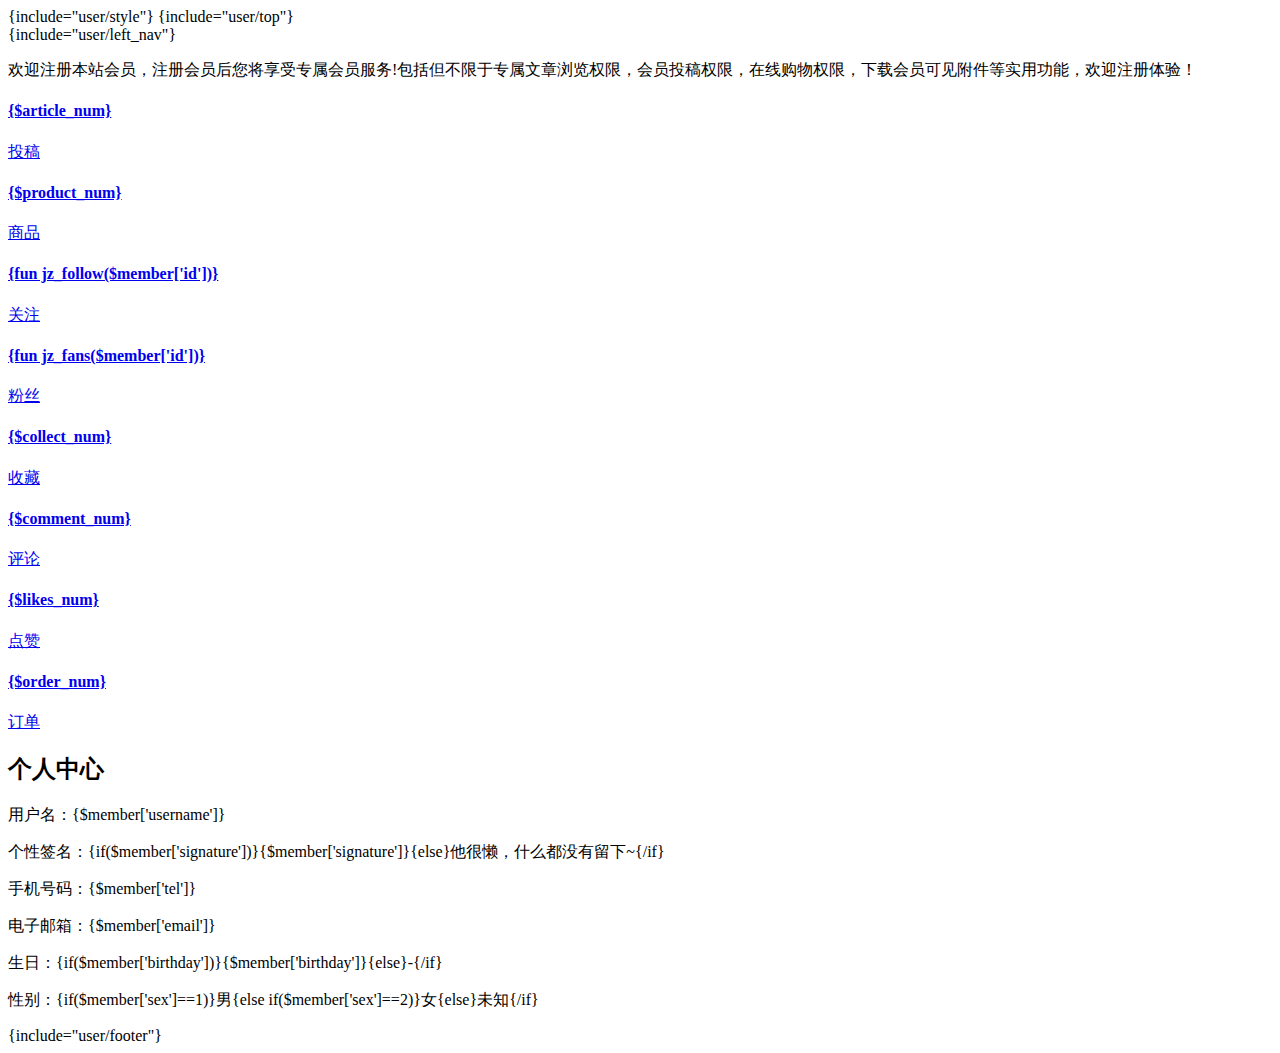
<file: Home/tpl/default/user/index.html>
<!DOCTYPE html>
<html lang="en">
<head>
  <meta charset="UTF-8">
  <meta name="viewport" content="width=device-width, initial-scale=1.0">
  <meta http-equiv="X-UA-Compatible" content="ie=edge">
  {include="user/style"}
  <title>个人中心</title>
</head>
<body>

{include="user/top"}

<div class="login-page page">
  <div class="container clearfix">
    {include="user/left_nav"}
    <div class="user-right">
      <div class="user-tips">
        <p><i class="iconfont iconxiaoxi3"></i> 欢迎注册本站会员，注册会员后您将享受专属会员服务!包括但不限于专属文章浏览权限，会员投稿权限，在线购物权限，下载会员可见附件等实用功能，欢迎注册体验！</p>
      </div>
      <div class="user-content">
        <div class="user-tab">
          <div class="num">
            <a href="{fun U('user/posts',['molds'=>'article'])}" title="">
              <h4>{$article_num}</h4>
              <p>投稿</p>
            </a>
          </div>
          <div class="num">
            <a href="{fun U('user/posts',['molds'=>'product'])}" title="">
              <h4>{$product_num}</h4>
              <p>商品</p>
            </a>
          </div>
          <div class="num">
            <a href="{fun U('user/follow')}" title="">
              <h4>{fun jz_follow($member['id'])}</h4>
              <p>关注</p>
            </a>
          </div>
          <div class="num">
            <a href="{fun U('user/fans')}" title="">
              <h4>{fun jz_fans($member['id'])}</h4>
              <p>粉丝</p>
            </a>
          </div>
          <div class="num">
            <a href="{fun U('user/collect')}" title="">
              <h4>{$collect_num}</h4>
              <p>收藏</p>
            </a>
          </div>
          <div class="num">
            <a href="{fun U('user/comment')}" title="">
              <h4>{$comment_num}</h4>
              <p>评论</p>
            </a>
          </div>
          <div class="num">
            <a href="{fun U('user/likes')}" title="">
              <h4>{$likes_num}</h4>
              <p>点赞</p>
            </a>
          </div>
          <div class="num">
            <a href="{fun U('user/orders')}" title="">
              <h4>{$order_num}</h4>
              <p>订单</p>
            </a>
          </div>
        </div>
      </div>
      <div class="user-data">
        <h2>个人中心</h2>
        <p><span>用户名：</span><span>{$member['username']}</span></p>
        <p><span>个性签名：</span><span>{if($member['signature'])}{$member['signature']}{else}他很懒，什么都没有留下~{/if}</span></p>
        <p><span>手机号码：</span><span>{$member['tel']}</span></p>
        <p><span>电子邮箱：</span><span>{$member['email']}</span></p>
        <p><span>生日：</span><span>{if($member['birthday'])}{$member['birthday']}{else}-{/if}</span></p>
        <p><span>性别：</span><span>{if($member['sex']==1)}男{else if($member['sex']==2)}女{else}未知{/if}</span></p>
      </div>
    </div>
  </div>
</div>

{include="user/footer"}

</body>
</html>
</file>
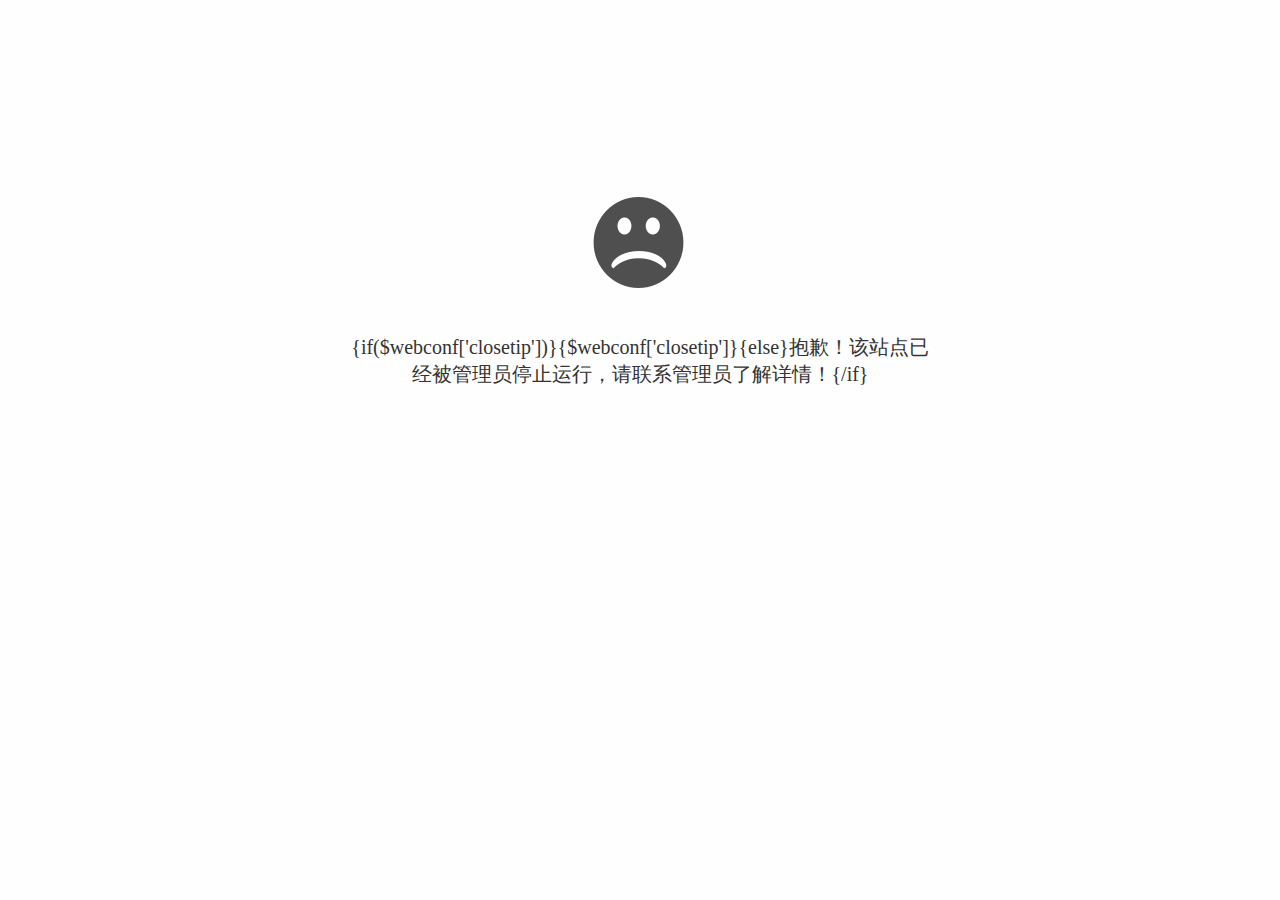
<file: static/common/close.html>
<!doctype html>
<html>
<head>
<meta charset="utf-8">
<title>抱歉，站点已暂停</title>
<style>
html,body,div,h1,*{margin:0;padding:0;}
body{
	background-color:#fefefe;
	color:#333
}
.box{
	width:580px;
	margin:0 auto;
}
h1{
	font-size:20px;
	text-align:center; 
	background:url([data-uri]) no-repeat top center; 
	padding-top:160px;
	margin-top:30%;
	font-weight:normal;
}

</style>
</head>

<body>
<div class="box">
<h1>{if($webconf['closetip'])}{$webconf['closetip']}{else}抱歉！该站点已经被管理员停止运行，请联系管理员了解详情！{/if}</h1>
</div>
</body>
</html>
</file>
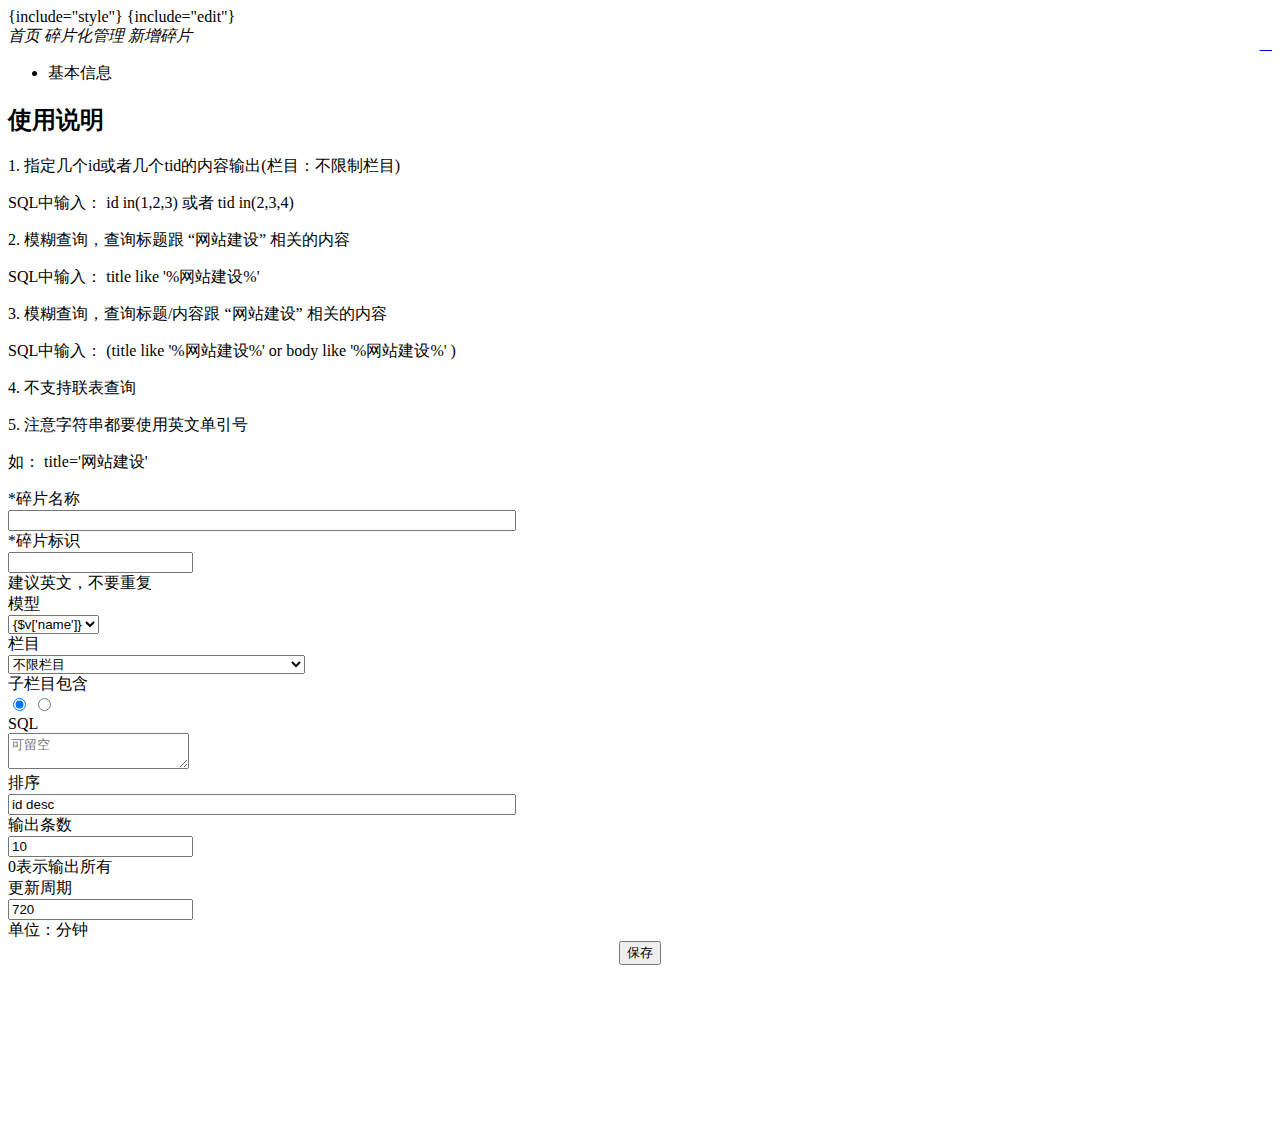
<file: A/t/tpl/addcache.html>
<!DOCTYPE html>
<html>
    
    <head>
       <meta charset="UTF-8">
        {include="style"}
		{include="edit"}
		
    </head>
    
    <body>
	 <div class="x-nav">
            <span class="layui-breadcrumb">
              <a><cite>首页</cite></a>
              <a><cite>碎片化管理</cite></a>
			  <a><cite>新增碎片</cite></a>
            </span>
            <a class="layui-btn layui-btn-small" style="line-height:1.6em;margin-top:3px;float:right"  href="javascript:location.replace(location.href);" title="刷新"><i class="iconfont" style="line-height:30px">&#xe6aa;</i></a>
        </div>
        <div class="x-body">
            <form class="layui-form layui-form-pane" >
			<input type="hidden" name="go" value="1" />
			
			<div class="layui-tab">
			  <ul class="layui-tab-title">
				<li class="layui-this">基本信息</li>
			  </ul>
			  <div class="layui-tab-content">
				<div class="layui-tab-item layui-show">
				
				<div class="layui-collapse">
		        <div class="layui-colla-item">
			    <h2 class="layui-colla-title">使用说明</h2>
				<div class="layui-colla-content">
				<div class="row">
				<p>1. 指定几个id或者几个tid的内容输出(栏目：不限制栏目)</p>
				<p>SQL中输入：  id in(1,2,3)  或者  tid in(2,3,4)</p>
				<p>2. 模糊查询，查询标题跟 “网站建设” 相关的内容</p>
				<p>SQL中输入： title like '%网站建设%' </p>
				<p>3. 模糊查询，查询标题/内容跟 “网站建设” 相关的内容</p>
				<p>SQL中输入： (title like '%网站建设%' or body like '%网站建设%' ) </p>
				<p>4. 不支持联表查询 </p>
				<p>5. 注意字符串都要使用英文单引号</p>
				<p>如：  title='网站建设' </p>
				</div>
				</div>
				</div>
				</div>
				
				
				<div class="layui-form-item">
                    <label  class="layui-form-label">
                        <span class="x-red">*</span>碎片名称
                    </label>
                    <div class="layui-input-inline">
                        <input type="text" id="title" value="" style="width:500px;" name="title" required="" lay-verify="required"
                        autocomplete="off" class="layui-input">
                    </div>
                </div>
				<div class="layui-form-item">
                    <label  class="layui-form-label">
                        <span class="x-red">*</span>碎片标识
                    </label>
                    <div class="layui-input-inline">
                        <input type="text" id="field" value=""  name="field" required="" lay-verify="required"
                        autocomplete="off" class="layui-input">
                    </div>
					<div class="layui-form-mid layui-word-aux">
					  建议英文，不要重复
					</div>
                </div>
				<div class="layui-form-item">
					  <label class="layui-form-label">模型</label>
					  <div class="layui-input-inline">
						<select class="layui-input" name="molds" lay-filter="molds">
						{loop table="molds" isopen="1" orderby="id asc" as="v"}
						<option value="{$v['biaoshi']}">{$v['name']}</option>
						{/loop}
						</select>
					  </div>
				</div>
				<div class="layui-form-item">
					  <label class="layui-form-label">栏目</label>
					  <div class="layui-input-inline">
						<select class="layui-input" name="tid" lay-filter="tid">
						<option value="0">不限栏目</option>
						{foreach $classtypetree as $v}
						<option value="{$v['id']}">{fun str_repeat('--', $v['level'])}{$v['classname']}</option>
						{/foreach}
						
						</select>
					  </div>
				</div>
				<div class="layui-form-item" pane>
                    <label for="isall" class="layui-form-label">
                        <span class="x-red"></span>子栏目包含
                    </label>
                    <div class="layui-input-block">
						<input type="radio" name="isall" value="1" title="包含" checked>
						<input type="radio" name="isall" value="0" title="不包含">
                    </div>
                </div>
				<div class="layui-form-item layui-form-text">
					<label for="sql" class="layui-form-label">
						<span class="x-red"></span>SQL
					</label>
					<div class="layui-input-block">
						<textarea  name="sqls" placeholder="可留空" class="layui-textarea"></textarea>
					</div>
				</div>
				<div class="layui-form-item">
                    <label  class="layui-form-label">
                        <span class="x-red"></span>排序
                    </label>
                    <div class="layui-input-inline">
                        <input type="text" id="orders" value="id desc" style="width:500px;" name="orders" 
                        autocomplete="off" class="layui-input">
                    </div>
                </div>
				
				
				<div class="layui-form-item">
                    <label  class="layui-form-label">
                        <span class="x-red"></span>输出条数
                    </label>
                    <div class="layui-input-inline">
                        <input type="number" id="limits" value="10"  name="limits"  
                        autocomplete="off" class="layui-input">
                    </div>
					<div class="layui-form-mid layui-word-aux">
					  0表示输出所有
					</div>
                </div>
				
				<div class="layui-form-item">
                    <label  class="layui-form-label">
                        <span class="x-red"></span>更新周期
                    </label>
                    <div class="layui-input-inline">
                        <input type="number" id="times" value="720"  name="times" 
                        autocomplete="off" class="layui-input">
                    </div>
					<div class="layui-form-mid layui-word-aux">
					  单位：分钟
					</div>
                </div>
					
				</div>
				
			  </div>
			</div>
						
               
                
                <div class="layui-form-item"   style="text-align:center;">
                    
                     <button  class="layui-btn" lay-filter="save" lay-submit="">
                        保存
                    </button>
                </div>
            </form>
        </div>
		<br/>
		<br/>
		<br/>
		<br/>
		<br/>
		<br/>
		<br/>
		<br/>
		<br/>
      
        <script>
		
            layui.use(['laydate','form','layer','upload'], function(){
                $ = layui.jquery;
              var form = layui.form,layer = layui.layer,laydate = layui.laydate;
			 
			   form.on('select(tid)', function(data){
			 
			 
			  
			});
				
			    //监听提交
              form.on('submit(save)', function(data){
				$.post("{fun U('sys/addcache')}",data.field,function(r){
					var r = JSON.parse(r);
					if(r.code==0){
						layer.confirm(r.msg, {
						  btn: ['返回','确定'] //按钮
						}, function(){
						
							{if($webconf['admintpl']=='tpl')}
							window.location.href="{fun U('sys/datacache')}";
							{else}
							parent.location.reload();
							parent.layer.close(index);
							{/if}
						
						  
						}, function(){
						   window.location.href=r.url;
						});
						
					
					}else{
						layer.alert(r.msg, {icon: 5});
					}
				});
				
               
                return false;
              });
			  
			

              
            });
		
			
        </script>
      
    </body>

</html>
</file>
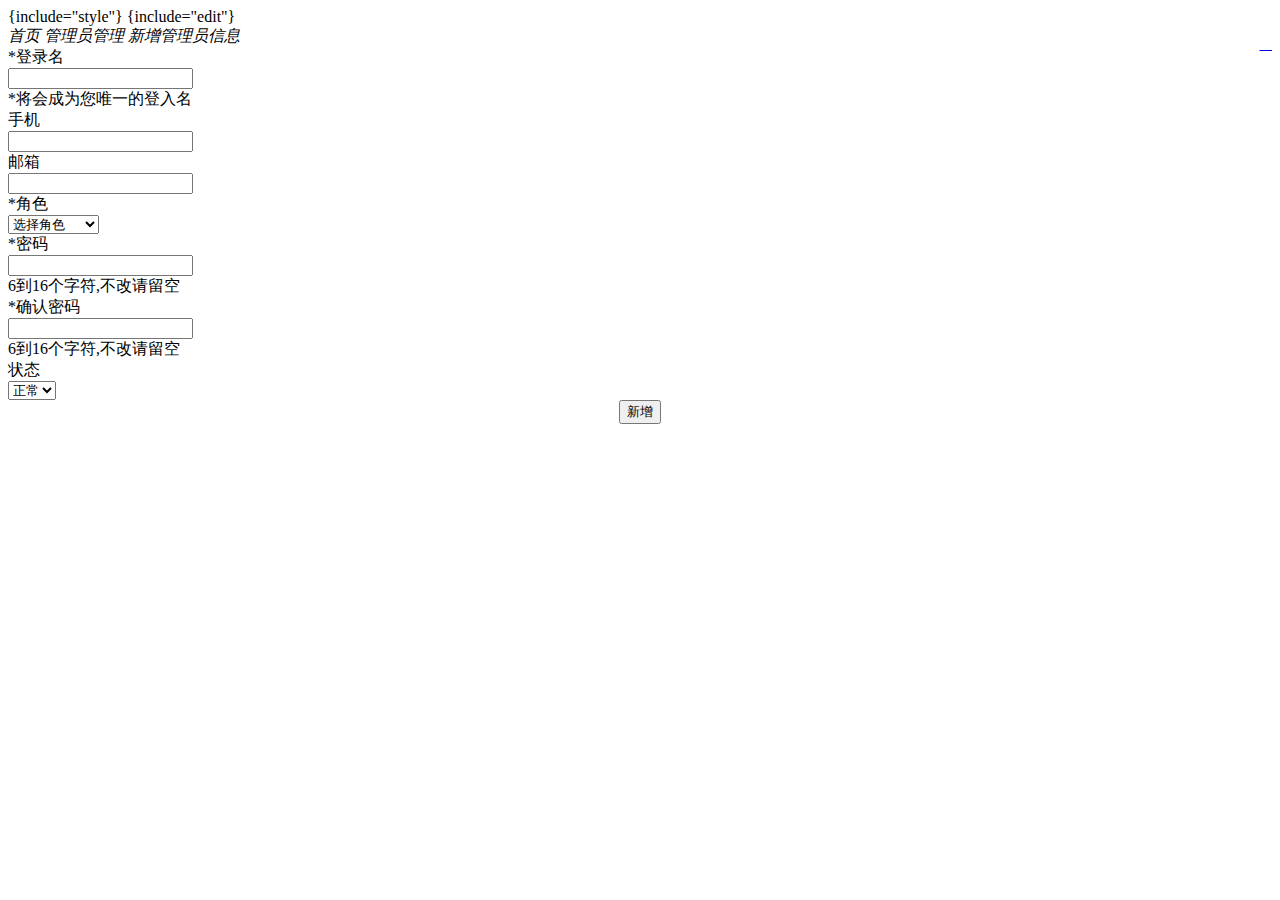
<file: A/t/tpl/admin-add.html>
<!DOCTYPE html>
<html>
  
  <head>
    <meta charset="UTF-8">
   {include="style"}
   {include="edit"}
  </head>
  
  <body>
	<div class="x-nav">
		<span class="layui-breadcrumb">
		  <a><cite>首页</cite></a>
		  <a><cite>管理员管理</cite></a>
		  <a><cite>新增管理员信息</cite></a>
		</span>
		<a class="layui-btn layui-btn-small" style="line-height:1.6em;margin-top:3px;float:right"  href="javascript:location.replace(location.href);" title="刷新"><i class="iconfont" style="line-height:30px">&#xe6aa;</i></a>
	</div>
    <div class="x-body">
	<div class="layui-card">
	    <div class="layui-card-body">
		<form class="layui-form layui-form-pane">
          <div class="layui-form-item">
              <label for="name" class="layui-form-label">
                  <span class="x-red">*</span>登录名
              </label>
              <div class="layui-input-inline">
                  <input type="text" id="name" name="name" required="" lay-verify="required"
                  autocomplete="off" value="" class="layui-input">
              </div>
              <div class="layui-form-mid layui-word-aux">
                  <span class="x-red">*</span>将会成为您唯一的登入名
              </div>
          </div>
          <div class="layui-form-item">
              <label for="tel" class="layui-form-label">
                  <span class="x-red"></span>手机
              </label>
              <div class="layui-input-inline">
                  <input type="text" value="" id="tel" name="tel" required="" lay-verify="tel"
                  autocomplete="off" class="layui-input">
              </div>
              
          </div>
          <div class="layui-form-item">
              <label for="email" class="layui-form-label">
                  <span class="x-red"></span>邮箱
              </label>
              <div class="layui-input-inline">
                  <input type="text" value="" id="email" name="email"
                  autocomplete="off" class="layui-input">
              </div>
              <div class="layui-form-mid layui-word-aux">
                  <span class="x-red"></span>
              </div>
          </div>
        
		 
          <div class="layui-form-item">
              <label class="layui-form-label"><span class="x-red">*</span>角色</label>
              <div class="layui-input-inline">
			  
                <select class="layui-input" name="gid" lay-filter="gid" lay-verify="required">
				<option value="">选择角色</option>
				{foreach $groups as $v}
				 {if($isadmin)}
				 <option value="{$v['id']}">{$v['name']}</option>
				 {else}
				 {if($v['id']!=1)}
				 <option value="{$v['id']}">{$v['name']}</option>
				 {/if}
				 {/if}
				
				{/foreach}
				
				</select>
              </div>
          </div>
		
		  <span id="ext_fields"></span>
				
				
		  
          <div class="layui-form-item">
              <label for="L_pass" class="layui-form-label">
                  <span class="x-red">*</span>密码
              </label>
              <div class="layui-input-inline">
                  <input type="password" id="L_pass" name="pass" required="" lay-verify="pass"
                  autocomplete="off" class="layui-input">
              </div>
              <div class="layui-form-mid layui-word-aux">
                  6到16个字符,不改请留空
              </div>
          </div>
          <div class="layui-form-item">
              <label for="L_repass" class="layui-form-label">
                  <span class="x-red">*</span>确认密码
              </label>
              <div class="layui-input-inline">
                  <input type="password" id="L_repass" name="repass" required="" lay-verify="repass"
                  autocomplete="off" class="layui-input">
              </div>
			  <div class="layui-form-mid layui-word-aux">
                  6到16个字符,不改请留空
              </div>
          </div>
		  <div class="layui-form-item">
			<label class="layui-form-label">状态</label>
			<div class="layui-input-inline">
			  <select name="status" lay-verify="required">
				
				<option value="1">正常</option>
				<option value="0">禁用</option>
				
			  </select>
			</div>
		  </div>
		   <input type="hidden" id="go" name="go" value="1">
		   <input type="hidden" name="token" value="{$token}">
          <div class="layui-form-item" style="text-align:center;">
              
              <button  class="layui-btn" lay-filter="add" lay-submit="">
                  新增
              </button>
          </div>
      </form>
		</div>
    </div>
    </div>
    <script>
	{include="fields"}
        layui.use(['form','layer'], function(){
            $ = layui.jquery;
          var form = layui.form
          ,layer = layui.layer;
        
         

          //监听提交
          form.on('submit(add)', function(data){
		  
		
           $.post("{fun U('adminadd')}",data.field,function(res){
				 var res = JSON.parse(res);
				
				 if(res.code==1){
					layer.msg(res.msg);
				 }else{
					 layer.msg("增加成功", {icon: 6,time: 2000},function () {
						// 获得frame索引
						 {if($webconf['admintpl']=='tpl')}
						   window.location.href="{fun U('adminlist')}";
						  {else}
						  var index = parent.layer.getFrameIndex(window.name);
							//关闭当前frame
							parent.layer.close(index);
							parent.location.href="{fun U('adminlist')}";
						  {/if}
						
						
					});
				 }
				 
			});
            return false;
          });
          
		   form.on('select(gid)', function(data){
			  /*
			  console.log(data.elem); //得到select原始DOM对象
			  console.log(data.value); //得到被选中的值
			  console.log(data.othis); //得到美化后的DOM对象
			  */
			  get_fields(data.value);
			});
          
        });
    </script>
   
  </body>

</html>
</file>
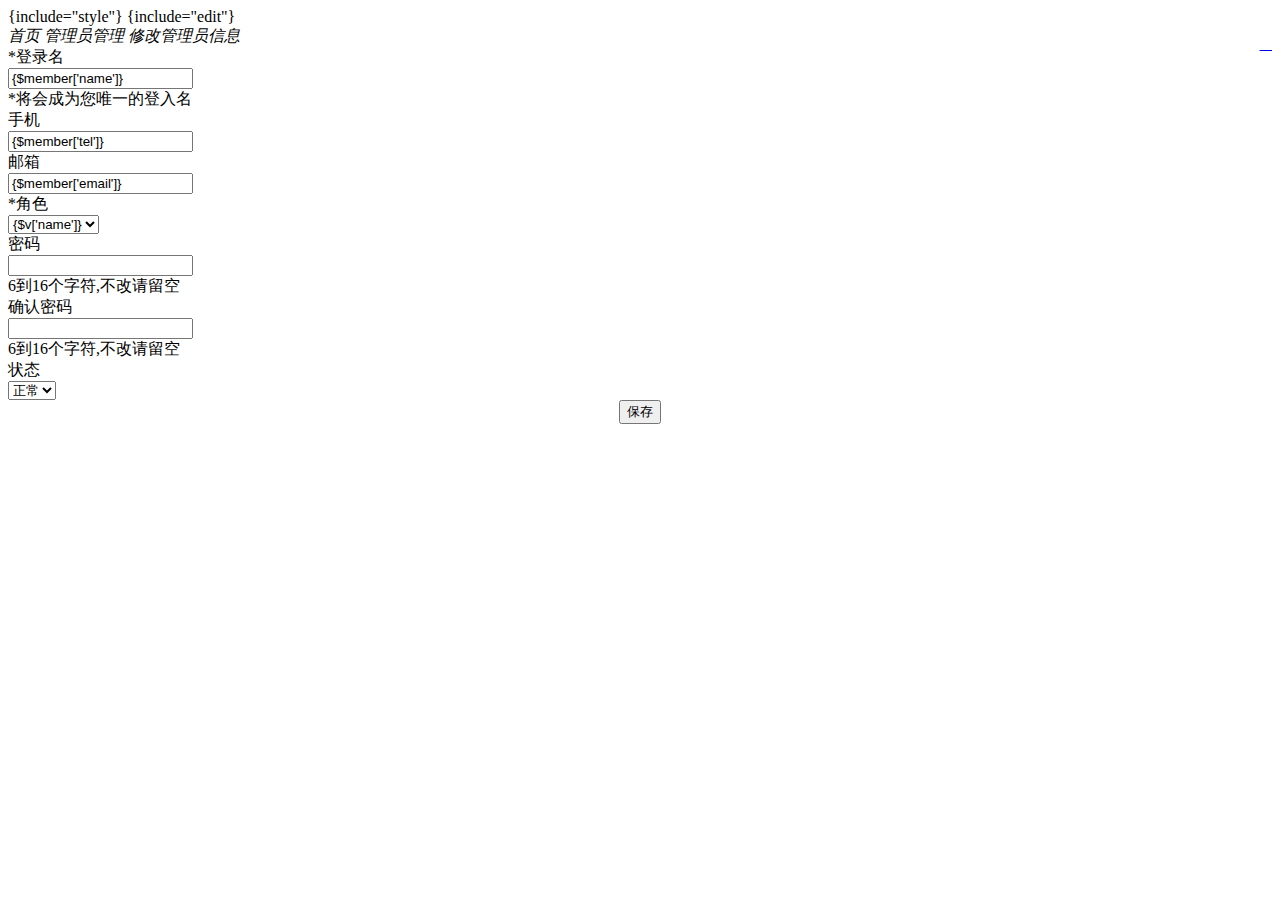
<file: A/t/tpl/admin-edit.html>
<!DOCTYPE html>
<html>
  
  <head>
    <meta charset="UTF-8">
   {include="style"}
   {include="edit"}
  </head>
  
  <body>
	<div class="x-nav">
		<span class="layui-breadcrumb">
		  <a><cite>首页</cite></a>
		  <a><cite>管理员管理</cite></a>
		  <a><cite>修改管理员信息</cite></a>
		</span>
		<a class="layui-btn layui-btn-small" style="line-height:1.6em;margin-top:3px;float:right"  href="javascript:location.replace(location.href);" title="刷新"><i class="iconfont" style="line-height:30px">&#xe6aa;</i></a>
	</div>
    <div class="x-body">
	<div class="layui-card">
	    <div class="layui-card-body">
        <form class="layui-form layui-form-pane">
          <div class="layui-form-item">
              <label for="name" class="layui-form-label">
                  <span class="x-red">*</span>登录名
              </label>
              <div class="layui-input-inline">
                  <input type="text" id="name" name="name" required="" lay-verify="required"
                  autocomplete="off" value="{$member['name']}" class="layui-input">
              </div>
              <div class="layui-form-mid layui-word-aux">
                  <span class="x-red">*</span>将会成为您唯一的登入名
              </div>
          </div>
          <div class="layui-form-item">
              <label for="tel" class="layui-form-label">
                  <span class="x-red"></span>手机
              </label>
              <div class="layui-input-inline">
                  <input type="text" value="{$member['tel']}" id="tel" name="tel" required="" lay-verify="tel"
                  autocomplete="off" class="layui-input">
              </div>
              
          </div>
          <div class="layui-form-item">
              <label for="email" class="layui-form-label">
                  <span class="x-red"></span>邮箱
              </label>
              <div class="layui-input-inline">
                  <input type="text" value="{$member['email']}" id="email" name="email"
                  autocomplete="off" class="layui-input">
              </div>
              <div class="layui-form-mid layui-word-aux">
                  <span class="x-red"></span>
              </div>
          </div>

		 
		 
          <div class="layui-form-item">
              <label class="layui-form-label"><span class="x-red">*</span>角色</label>
              <div class="layui-input-inline">
			  
                <select class="layui-input" name="gid" lay-filter="gid" lay-verify="required">
				
				{foreach $groups as $v}
				 {if($isadmin)}
				 <option value="{$v['id']}" {if($v['id']==$member['gid'])} selected {/if}>{$v['name']}</option>
				 {else}
				 {if($v['id']!=1)}
				 <option value="{$v['id']}" {if($v['id']==$member['gid'])} selected {/if}>{$v['name']}</option>
				 {/if}
				 {/if}
				
				{/foreach}
				
				</select>
              </div>
          </div>
		 
		  
		  <span id="ext_fields"></span>

          <div class="layui-form-item">
              <label for="L_pass" class="layui-form-label">
                  <span class="x-red"></span>密码
              </label>
              <div class="layui-input-inline">
                  <input type="password" id="L_pass" name="pass" required="" lay-verify="pass"
                  autocomplete="off" class="layui-input">
              </div>
              <div class="layui-form-mid layui-word-aux">
                  6到16个字符,不改请留空
              </div>
          </div>
		  
          <div class="layui-form-item">
              <label for="L_repass" class="layui-form-label">
                  <span class="x-red"></span>确认密码
              </label>
              <div class="layui-input-inline">
                  <input type="password" id="L_repass" name="repass" required="" lay-verify="repass"
                  autocomplete="off" class="layui-input">
              </div>
			  <div class="layui-form-mid layui-word-aux">
                  6到16个字符,不改请留空
              </div>
          </div>
		   <div class="layui-form-item">
			<label class="layui-form-label">状态</label>
			<div class="layui-input-inline">
			  <select name="status" lay-verify="required">
				
				<option {if($member['status']==1)}selected="selected"{/if}value="1">正常</option>
				<option {if($member['status']==0)}selected="selected"{/if} value="0">禁用</option>
				
			  </select>
			</div>
		  </div>
		  <input type="hidden" name="token" value="{$token}">
		  <input type="hidden" id="go" name="go" value="1">
          <input type="hidden" id="id" name="id" value="{$member['id']}">
          <div class="layui-form-item" style="text-align:center;">
              
              <button  class="layui-btn" lay-filter="add" lay-submit="">
                  保存
              </button>
          </div>
		</form>
		</div>
	</div>
    </div>
    <script>
	{include="fields"}
        layui.use(['form','layer'], function(){
            $ = layui.jquery;
          var form = layui.form
          ,layer = layui.layer;
        
         
        
          //监听提交
          form.on('submit(add)', function(data){
           
			$.post("{fun U('adminedit')}",data.field,function(res){
		
				 var res = JSON.parse(res);
				 
				 if(res.code==1){
				 layer.msg(res.msg);
				 }else{
					 layer.msg("修改成功！", {icon: 6},function () {
						// 获得frame索引
						var index = parent.layer.getFrameIndex(window.name);
						//关闭当前frame
						
						 {if($webconf['admintpl']=='tpl')}
						   window.location.href="{fun U('adminlist')}";
						  {else}
						   parent.layer.close(index);
						   parent.location.href="{fun U('adminlist')}";
						  {/if}
						
					});
				 }
				 
			});
           
            return false;
          });
          get_fields({$member['gid']},{$member['id']});
			form.on('select(gid)', function(data){
			  /*
			  console.log(data.elem); //得到select原始DOM对象
			  console.log(data.value); //得到被选中的值
			  console.log(data.othis); //得到美化后的DOM对象
			  */
			  get_fields(data.value,{$member['id']});
			});
          
        });
    </script>
 
  </body>

</html>
</file>
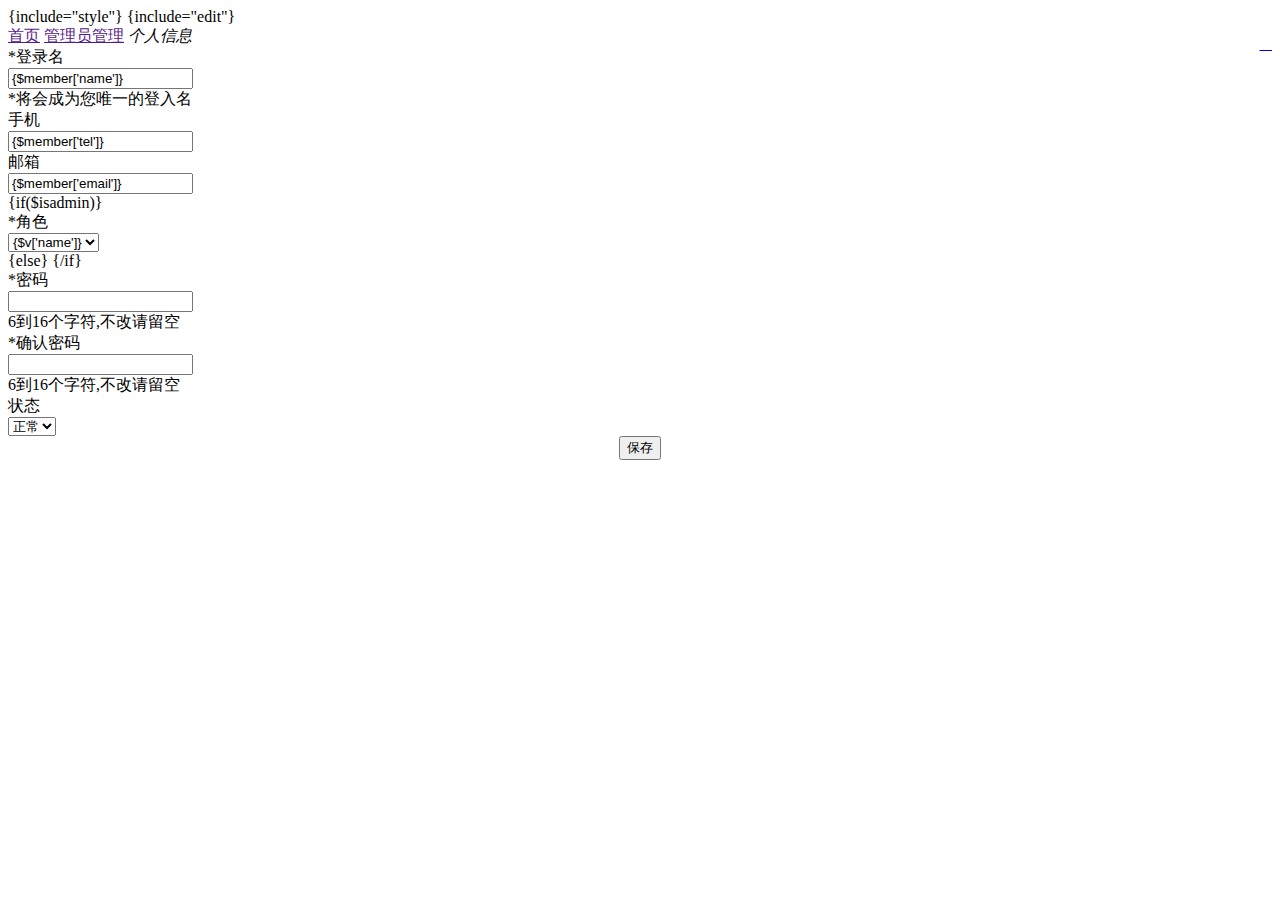
<file: A/t/tpl/admin.html>
<!DOCTYPE html>
<html>
  
  <head>
    <meta charset="UTF-8">
   {include="style"}
   {include="edit"}
  </head>
  
  <body>
  <div class="x-nav">
      <span class="layui-breadcrumb">
        <a href="">首页</a>
        <a href="">管理员管理</a>
        <a><cite>个人信息</cite></a>
      </span>
      <a class="layui-btn layui-btn-small" style="line-height:1.6em;margin-top:3px;float:right" href="javascript:location.replace(location.href);" title="刷新">
        <i class="iconfont" style="line-height:30px">&#xe6aa;</i></a>
    </div>
    <div class="x-body">
	<div class="layui-card">
	    <div class="layui-card-body">
        <form class="layui-form  layui-form-pane">
		<input name="go" value="1" type="hidden">
		 <input type="hidden" name="token" value="{$token}">
		<input name="id" value="{fun frencode($member['id'])}" type="hidden">
          <div class="layui-form-item">
              <label for="name" class="layui-form-label">
                  <span class="x-red">*</span>登录名
              </label>
              <div class="layui-input-inline">
                  <input type="text" id="name" name="name" required="" lay-verify="required"
                  autocomplete="off" value="{$member['name']}" class="layui-input">
              </div>
              <div class="layui-form-mid layui-word-aux">
                  <span class="x-red">*</span>将会成为您唯一的登入名
              </div>
          </div>
          <div class="layui-form-item">
              <label for="tel" class="layui-form-label">
                  <span class="x-red"></span>手机
              </label>
              <div class="layui-input-inline">
                  <input type="text" value="{$member['tel']}" id="tel" name="tel" required="" lay-verify="tel"
                  autocomplete="off" class="layui-input">
              </div>
              
          </div>
          <div class="layui-form-item">
              <label for="email" class="layui-form-label">
                  <span class="x-red"></span>邮箱
              </label>
              <div class="layui-input-inline">
                  <input type="text" value="{$member['email']}" id="email" name="email"
                  autocomplete="off" class="layui-input">
              </div>
              <div class="layui-form-mid layui-word-aux">
                  <span class="x-red"></span>
              </div>
          </div>
		  {if($isadmin)}
		    <div class="layui-form-item">
              <label class="layui-form-label"><span class="x-red">*</span>角色</label>
              <div class="layui-input-inline">
			  
                <select class="layui-input" name="gid"  lay-filter="gid" lay-verify="required">
				{foreach $groups as $v}
				<option value="{$v['id']}" {if($member['gid']==$v['id'])}selected{/if}>{$v['name']}</option>
				{/foreach}
				
				</select>
              </div>
          </div>
		  {else}
		  <input name="gid" value="{$member['gid']}" type="hidden" /> 
		  {/if}
		   <span id="ext_fields"></span>

          <div class="layui-form-item">
              <label for="L_pass" class="layui-form-label">
                  <span class="x-red">*</span>密码
              </label>
              <div class="layui-input-inline">
                  <input type="password" id="L_pass" name="pass" required="" lay-verify="pass"
                  autocomplete="off" class="layui-input">
              </div>
              <div class="layui-form-mid layui-word-aux">
                  6到16个字符,不改请留空
              </div>
          </div>
		  
          <div class="layui-form-item">
              <label for="L_repass" class="layui-form-label">
                  <span class="x-red">*</span>确认密码
              </label>
              <div class="layui-input-inline">
                  <input type="password" id="L_repass" name="repass" required="" lay-verify="repass"
                  autocomplete="off" class="layui-input">
              </div>
			  <div class="layui-form-mid layui-word-aux">
                  6到16个字符,不改请留空
              </div>
          </div>
		   <div class="layui-form-item">
			<label class="layui-form-label">状态</label>
			<div class="layui-input-inline">
			  <select name="status" lay-verify="required">
				
				<option {if($member['status']==1)}selected="selected"{/if}value="1">正常</option>
				<option {if($member['status']==0)}selected="selected"{/if} value="0">禁用</option>
				
			  </select>
			</div>
		  </div>
          <div class="layui-form-item" style="text-align:center;">
             
              <button  class="layui-btn" lay-filter="add" lay-submit="">
                  保存
              </button>
          </div>
      </form>
    </div>
    </div>
    </div>
    <script>
	{include="fields"}
        layui.use(['form','layer'], function(){
            $ = layui.jquery;
          var form = layui.form
          ,layer = layui.layer;
        
         
          //监听提交
          form.on('submit(add)', function(data){
           
			$.post("{fun U('Index/details')}",data.field,function(res){
				// console.log(res);
				 var res = JSON.parse(res);
				 
				 if(res.code==1){
				 layer.msg(res.msg);
				 }else{
					 layer.alert("提交成功！", {icon: 6},function () {
						
						  {if($webconf['admintpl']=='tpl')}
						   window.location.reload();
						  {else}
						  var index = parent.layer.getFrameIndex(window.name);
						   //关闭当前frame
						   parent.layer.close(index);
						   parent.location.reload();
						  {/if}
						
						
					});
				 }
				 
			});
           
            return false;
          });
             get_fields({$member['gid']},{$member['id']});
          form.on('select(gid)', function(data){
			  /*
			  console.log(data.elem); //得到select原始DOM对象
			  console.log(data.value); //得到被选中的值
			  console.log(data.othis); //得到美化后的DOM对象
			  */
			  get_fields(data.value,{$member['id']});
			});
          
        });
    </script>
 
  </body>

</html>
</file>
